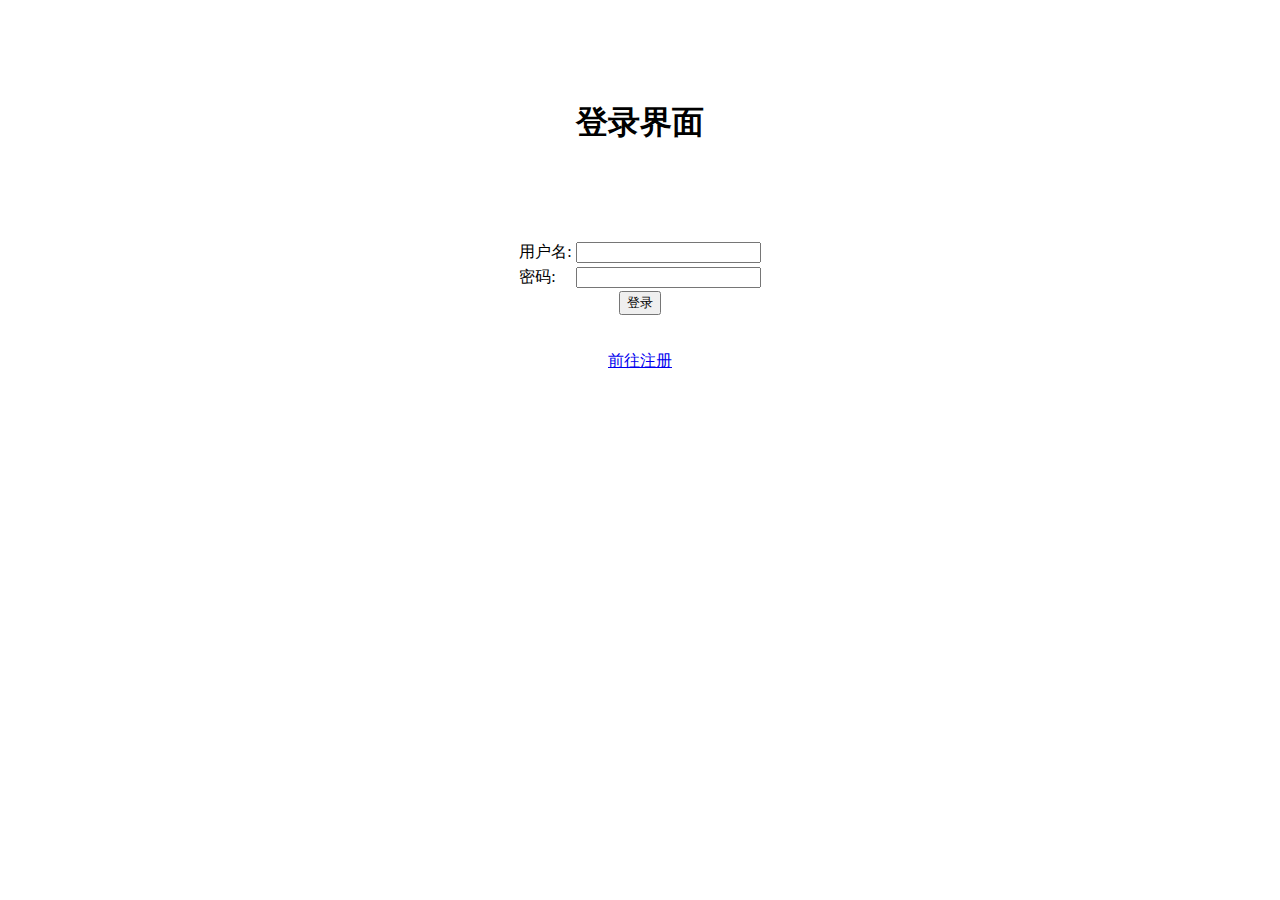
<file: netdisk_client_web/index.html>
<!DOCTYPE html>
<html>
<head>
    <meta charset="gbk">
</head>

<body>
    <div>
        <br>
        <br>
        <br>
        <br>
    </div>
    <center>
    <h1>��¼����</h1>
    </center>
    <div>
        <br>
        <br>
        <br>
        <br>
    </div>

    <form name="login-input" action="./login.php" method="post">
        <center>
        <table>
            <tr>
                <td>�û���: </td> <td><input type="text" name="account"></td>
            </tr>
            <tr>
                <td>����: </td><td><input type="password" name="passwd"></td>
            </tr>
            
        </table>
        <input type="submit" value="��¼">    
        </center>
    </form> 
        <br>
        <br>
    <center>
        <a href="./register.html">ǰ��ע��</a>
    </center>
        
</body>
</html>
</file>
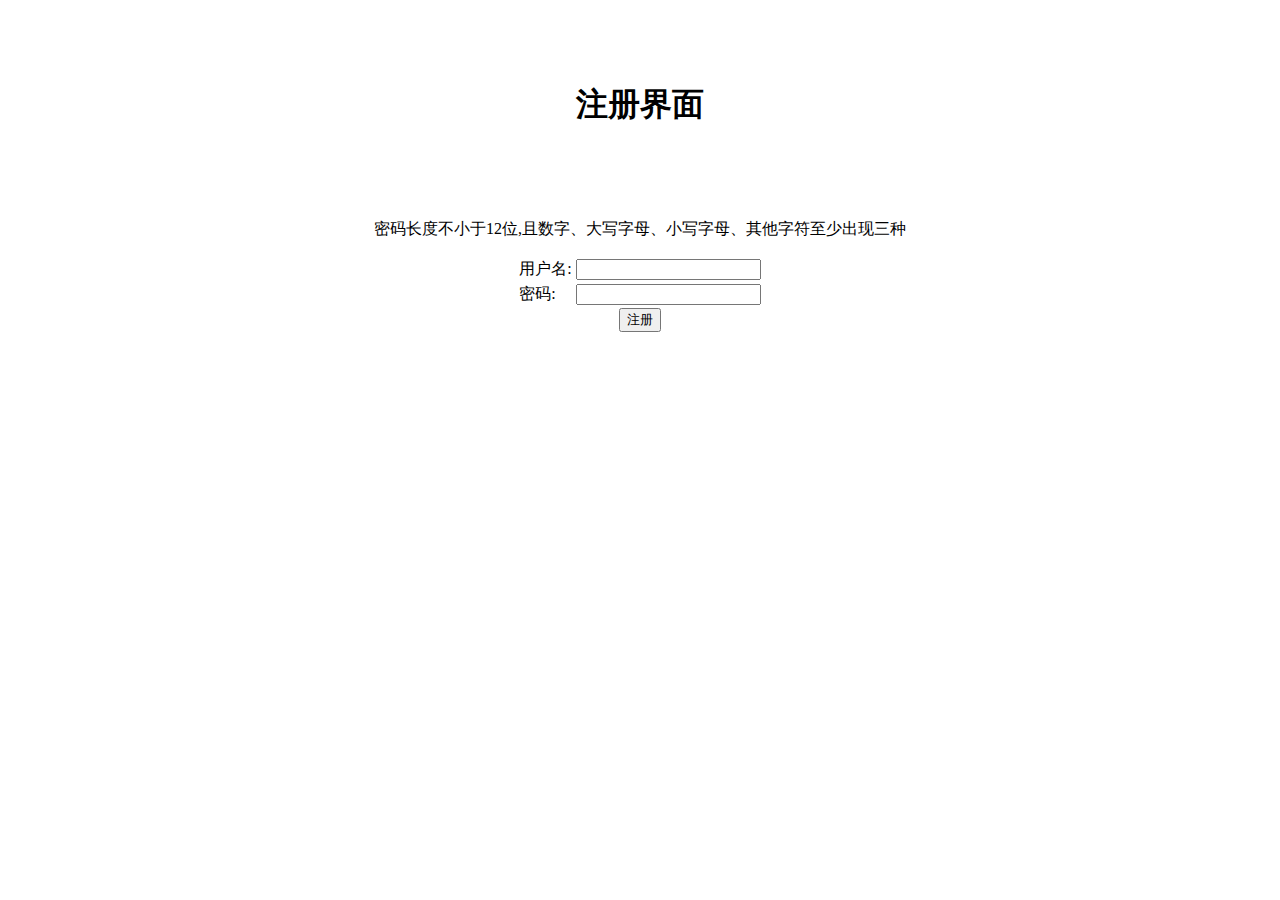
<file: netdisk_client_web/register.html>
<!DOCTYPE html>
<html>
<meta charset="gbk">
<center>
    <div>
        <br>
        <br>
        <br>
    </div>
    <h1>ע�����</h1>
    <div>
        <br>
        <br>
        <br>
    </div>
    <p>���볤�Ȳ�С��12λ,�����֡���д��ĸ��Сд��ĸ�������ַ����ٳ�������</p>

    <form name="register-input" action="./register.php" method="post">
        <table>
            <tr>
                <td>�û���: </td>
                <td><input type="text" name="account"></td>
            </tr>
            <tr>
                <td>����: </td>
                <td><input type="password" name="passwd"><br></td>
            </tr>
        </table>
        
        
        <input type="submit" value="ע��">
    </form> 
</center>
</html>
</file>
